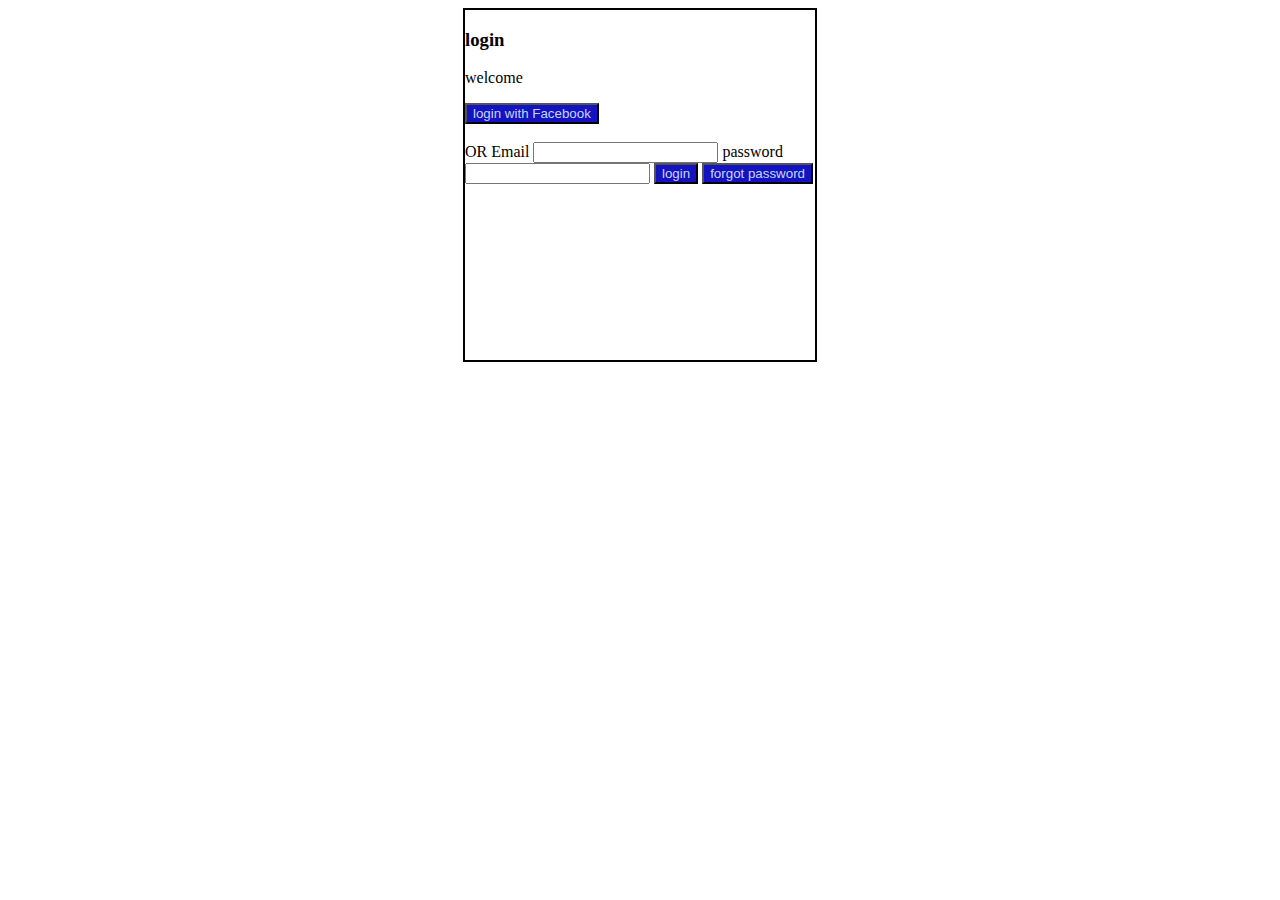
<file: login.html>
<!DOCTYPE html>
<html lang="en">
<head>
    <meta charset="UTF-8">
    <meta name="viewport" content="width=device-width, initial-scale=1.0">
    <title>Document</title>
    <style>
        div{
            height: 350px;
            width: 350px;
            border: 2px solid black;
            display: block;
            margin: auto;
        }
        button{
            background-color: rgb(19, 19, 194);
            color: rgba(240, 255, 255, 0.826);
            text-align: center;
        }
    </style>
</head>
<body>
    <div class="div">
        <h3>login</h3>
        <p>welcome</p>
        <button>login with Facebook</button><br><br>OR
        <label for="Email">Email</label>
        <input type="text">
        <label for="Passeord">password</label>
        <input type="password">
        <button>login</button>
        <button>forgot password</button>
    </div>
</body>
</html>
</file>
